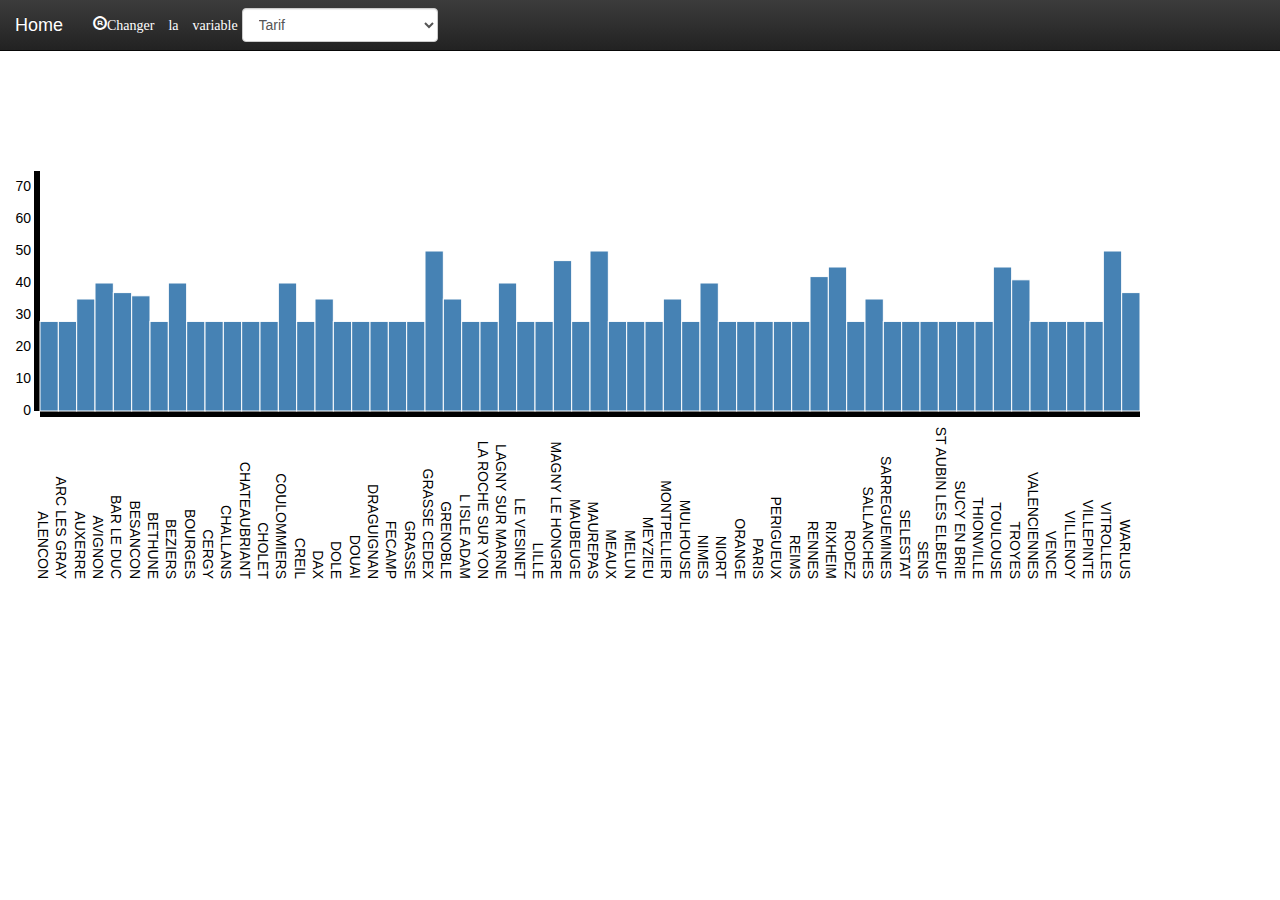
<file: histogramme.html>
<!DOCTYPE html>
<html>
<head>
   <meta http-equiv="Content-Type" content="text/html; charset=UTF-8" />
   <link rel="stylesheet" href="lib/bootstrap/css/bootstrap.min.css" />
   <link rel="stylesheet" href="lib/bootstrap/css/bootstrap-theme.min.css" />

  <title>Etude sur la consultation pediatrique</title>
  <script src="lib/d3/d3.v3.min.js"></script>
    <script src="lib/d3.tip.v0.6.3.js"></script>
  <style type="text/css">

   .svg {
            font: 10px sans-serif;
        }

    .bar {
            stroke: white;
            fill: steelBlue;

        }

        rect.mover {
            stroke: lightSteelBlue;
            stroke-opacity: 0.3;
            fill: lightSteelBlue;
            fill-opacity: 0.1;
        }

        g.x text {
          transform: rotate(90deg);
          transform-origin: left top 0;

        }

        rect:hover {
           fill: orange;
        }


        #liste{
          width: 200px;
          height: 150px;
          float: right;

        }



        div.tooltip {   
  position: absolute;           
  text-align: center;           
  width: 60px;                  
  height: 28px;                 
  padding: 2px;             
  font: 12px sans-serif;        
  background: lightsteelblue;   
  border: 0px;      
  border-radius: 8px;           
  pointer-events: none;         
}


  .fixed {
      position: fixed;
      top: 0;
      right: 50px;
      width: 250px;
      background-color: white;
    }

  </style>


</head>
<body>


<nav class="navbar navbar-inverse navbar-fixed-top">
  <div class="container-fluid">
    <div class="navbar-header">
      <a class="navbar-brand" href="index.html">
        Home
      </a>
    </div>


<form class="navbar-form navbar-left" role="search">
  <div class="form-group">
    <span class="glyphicon glyphicon-registration-mark" style="color:white">Changer la variable</span>
     
<select class="form-control" onchange="updateX(this.value)" >
      <option value="Tarif"> Tarif </option>
      <option value="Dpassement_honoraires"> Dépassement honoraire </option>
      <option value="Dlai_rendez_vous"> Délais RDV </option>
</select>
 


  </div>
  
  
</form>


    
  </div>
</nav>


<!-- liste permettant de choisir d'afficher entre le tarif de consultation et le depassement honoraire -->









    <div id="diagram" style="height:600px; padding-top: 4cm;" class="example_div"></div>



    <script src="js/histogramme.js"></script>
</body>


</html>
</file>
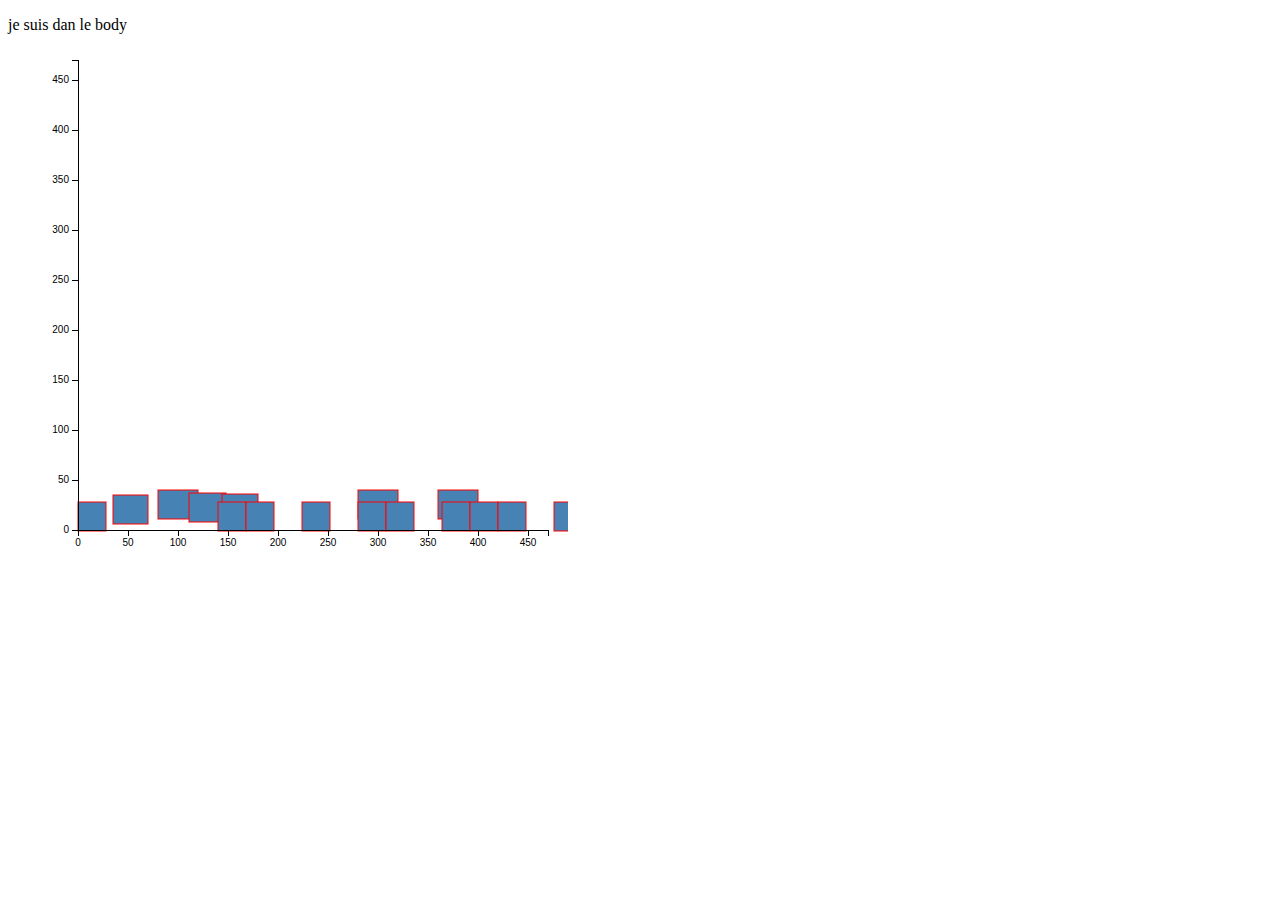
<file: Pediatrie.html>
<!DOCTYPE html>
<html>
<head>
	<title>Etude sur la consultation pediatrique</title>
	<script src="./lib/d3/d3.v3.min.js" charset="utf-8"></script>
	<style>

svg {
  font: 10px sans-serif;
}

rect {
	
  fill: steelblue;
  stroke:red;/*bordure de rect*/
  
}



.axis path, .axis line {
  fill: none;
  stroke: #000;
  shape-rendering: crispEdges;
}

</style>

</head>
<body>
	<div id="diagram"></div>
	<p>je suis dan le body</p>
	<script type="text/javascript">
		console.log("tests");

		// definition de la marge
		var margin = {top: 10, right: 20, bottom: 20, left: 70},
    width = 560 - margin.left - margin.right,
    height = 500 - margin.top - margin.bottom;
     var padding = {top: 15, right: 15, bottom: 25, left: 30};

var svg = d3.select("body").append("svg")
    .attr("width", width + margin.left + margin.right)
    .attr("height", height + margin.top + margin.bottom)
  	.append("g")
    .attr("transform", "translate(" + margin.left + "," + margin.top + ")");

   var x = d3.scale.linear()
    .range([0, width]);

var y = d3.scale.linear()
    .range([height, 0]);





d3.csv("/data/donneFinal.csv", function(bins) {
console.log(bins)
  // Coerce types.
  bins.forEach(function(bin) {
    bin.Tarif = +bin.Tarif;
    bin.Dpassement_horaires = +bin.Dpassement_horaires;
  });

  // Normalize each bin to so that height = quantity/width;
  // see http://en.wikipedia.org/wiki/Histogram#Examples
  for (var i = 1, n = bins.length, bin; i < n; i++) {
    bin = bins[i];
    bin.offset = bins[i - 1].Tarif;
    bin.width = bin.Tarif ;
    bin.height = bin.Dpassement_horaires;
  }

  // Drop the first bin, since it's incorporated into the next.
  bins.shift();
  console.log(width)

  // Set the scale domain.
  x.domain([0, width]);
  y.domain([0, width]);

  /*x.domain([0, d3.max(bins.map(function(d) { return d.width ; }))]);
  y.domain([0, d3.max(bins.map(function(d) { return d.Tarif + d.width; }))]);*/

  // Add the bins.
svg.selectAll(".bin")
      .data(bins)
    .enter().append("rect")
      .attr("class", "bin")
      .attr("x", function(d,i) { return  i* d.width })
      .attr("width", function(d) { return x(d.width); })
      .attr("y", function(d) {if(d.Tarif=="NaN") return 0; else return y(d.Tarif); })
      .attr("height", function(d) { return 29; });



  /*svg.selectAll(".bin")
      .data(bins)
    .enter().append("rect")
      .attr("class", "bin")
      .attr("x", function(d,i) { return  i* d.width })
      .attr("width", function(d) { return x(d.width) - 80; })
      .attr("y", function(d) {if(d.Dpassement_horaires=="NaN") return 0; else return y(d.Dpassement_horaires); })
      .attr("height", function(d) { if(d.Dpassement_horaires=="NaN")return 0; else return y(d.Dpassement_horaires); });*/

         /*.attr("width", 20)
         .attr("height", 100);*/



  svg.append("g")
      .attr("class", "x axis")
      .attr("transform", "translate(0," + height + ")")
      .call(d3.svg.axis()
      .scale(x)
      .orient("bottom"));

  svg.append("g")
      .attr("class", "y axis")
      .call(d3.svg.axis()
      .scale(y)
      .orient("left"));

});















	

	</script>

</body>
</html>
</file>
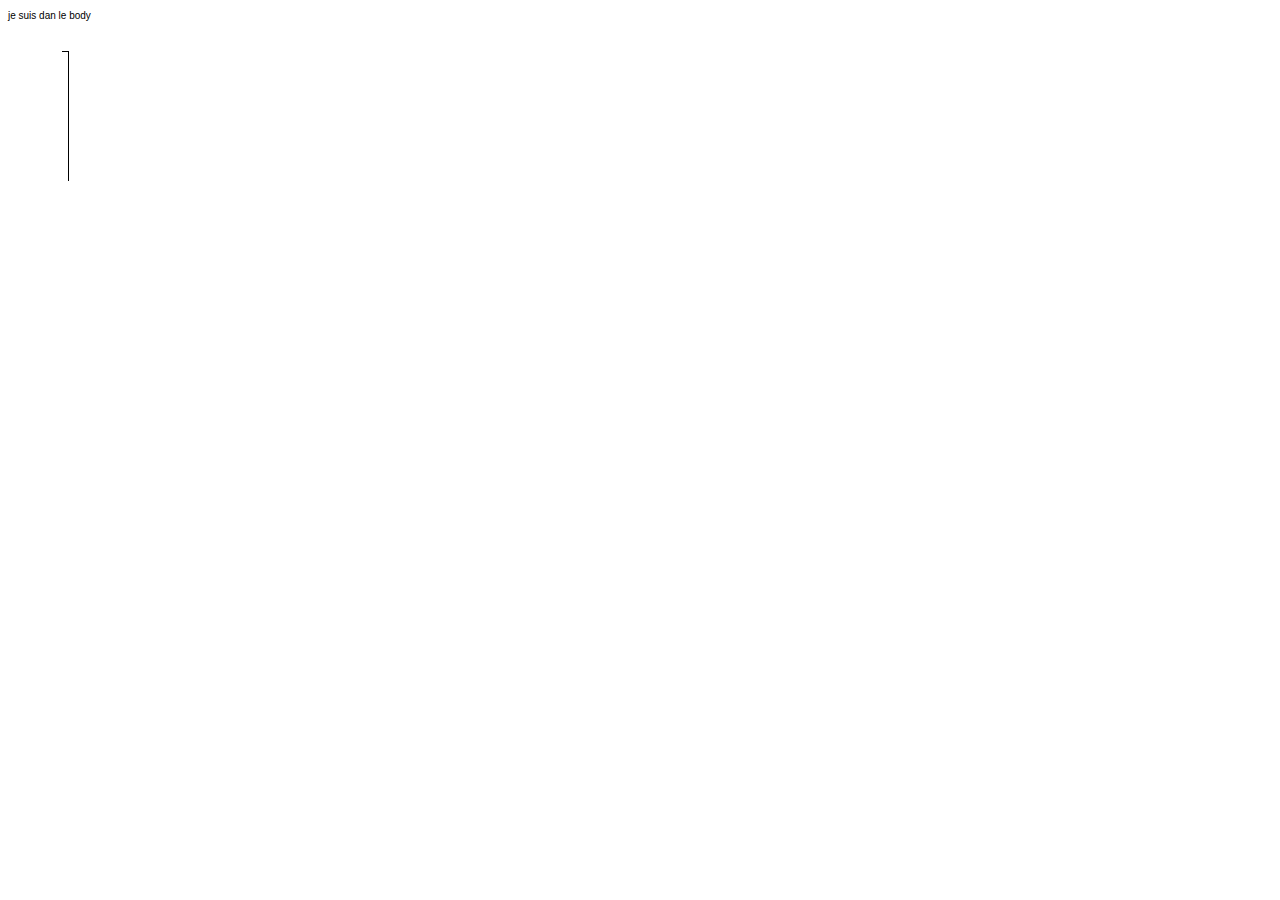
<file: Pediatrie1.html>
<!DOCTYPE html>
<html>
<head>
	<title>Etude sur la consultation pediatrique</title>
	<meta charset="utf-8" />
	<script src="./lib/d3/d3.v3.min.js" charset="utf-8"></script>
	 <style type="text/css">
body {
  font: 10px sans-serif;
}

.bar rect {
  fill: steelblue;
  shape-rendering: crispEdges;
}

.bar text {
  fill: #fff;
}

.axis path, .axis line {
  fill: none;
  stroke: #000;
  shape-rendering: crispEdges;
}
        </style>

</head>
<body>
	<div id="diagram"></div>
	<p>je suis dan le body</p>
  <svg id="chart" ></svg>
	<script type="text/javascript">


var margin = {
    top: 20,
    right: 20,
    bottom: 30,
    left: 60
},
width = 700 - margin.left - margin.right,
    height = 350 - margin.top - margin.bottom;

// Our X scale
var x = d3.scale.ordinal()
    .rangeRoundBands([0, width], .1);

// Our Y scale
var y = d3.scale.linear()
    .rangeRound([height, 0]);

// Our color bands
var color = d3.scale.ordinal()
    .range(["#308fef", "#5fa9f3", "#1176db"]);

// Use our X scale to set a bottom axis
var xAxis = d3.svg.axis()
    .scale(x)
    .orient("bottom");

// Same for our left axis
var yAxis = d3.svg.axis()
    .scale(y)
    .orient("left")
    .tickFormat(d3.format(".2s"));

    var svg = d3.select("#chart").append("svg")
    .attr("width", width + margin.left + margin.right)
    .attr("height", height + margin.top + margin.bottom)
    .append("g")
    .attr("transform", "translate(" + margin.left + "," + margin.top + ")");



   d3.csv("/data/donneFinal.csv", function(data) {
   //console.log(dataset);

 
data.forEach(function (d) {
    d.Tarif = +d.Tarif;
    d.Dpassement_honoraires = +d.Dpassement_honoraires;
    
});


color.domain(d3.keys(data[0]).filter(function (key) {
    return key !== "Ville";
}));

data.forEach(function (d) {
    var y0 = 0;
    d.Tarif = color.domain().map(function (name) {
        return {
            name: name,
            y0: y0,
            y1: y0 += +d[name]
        };
    });
   // d.total = d.types[d.types.length - 1].y1;
});

   x.domain(data.map(function (d) {
    return d.Ville;
}));

// Our Y domain is from zero to our highest total
y.domain([0, d3.max(data, function (d) {
    return d.Tarif;
})]);

svg.append("g")
    .attr("class", "x axis")
    .attr("transform", "translate(0," + height + ")")
    .call(xAxis);

svg.append("g")
    .attr("class", "y axis")
    .call(yAxis);


var year = svg.selectAll(".year")
    .data(data)
    .enter().append("g")
    .attr("class", "g")
    .attr("transform", function (d) {
    return "translate(" + x(d.Tarif) + ",0)";
});

year.selectAll("rect")
    .data(function (d) {
    return d.types;
})
    .enter().append("rect")
    .attr("width", x.rangeBand())
    .attr("y", function (d) {
    return y(d.y1);
})
    .attr("height", function (d) {
    return y(d.y0) - y(d.y1);
})
    .style("fill", function (d) {
    return color(d.name);
});
            
         });
   

	</script>

</body>
</html>
</file>
